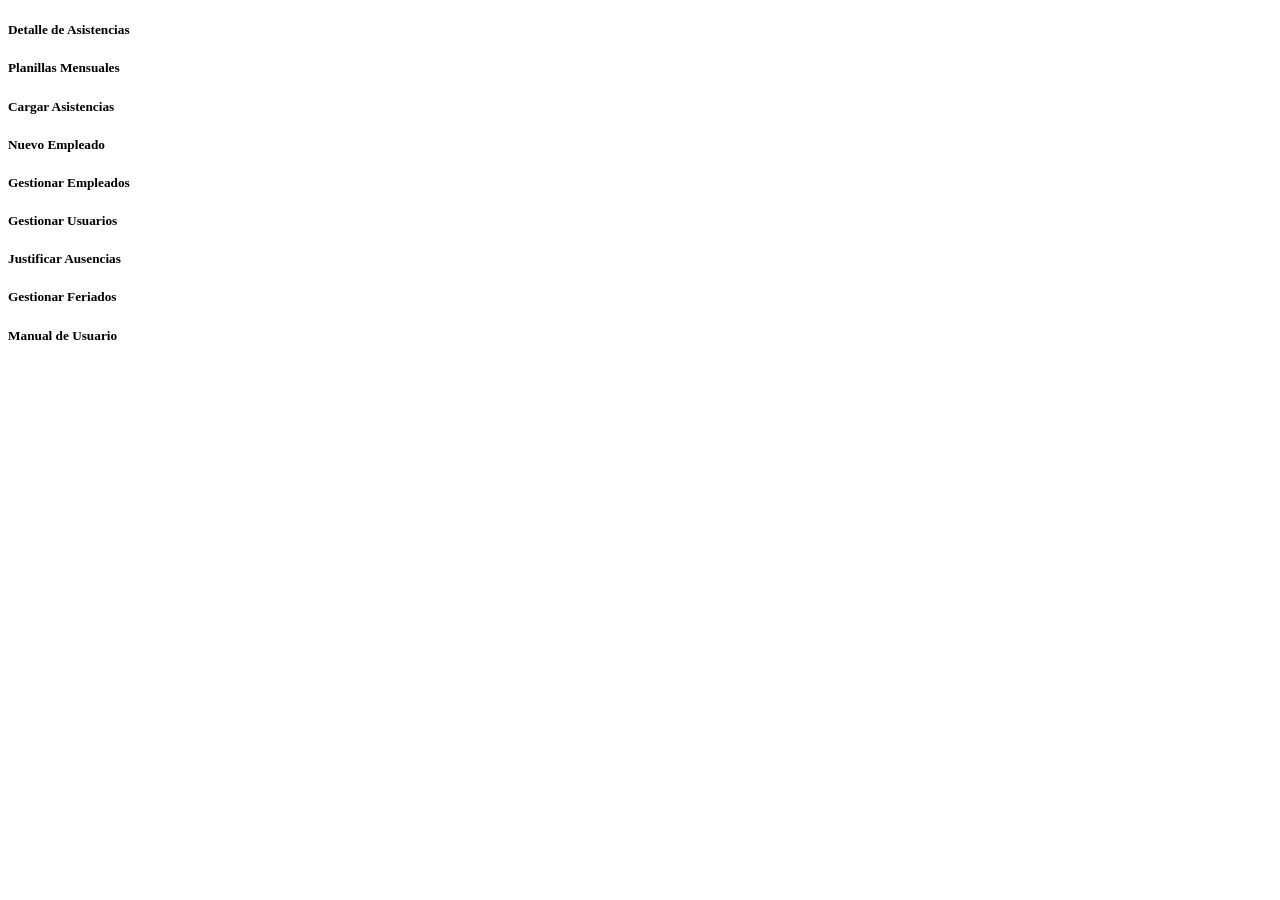
<file: src/main/resources/templates/index.html>
<!DOCTYPE html>
<html lang="es" xmlns:th="http://www.thymeleaf.org">
<head th:replace="fragments/header :: head('Inicio - A-SIS')"><link rel="icon" th:href="@{/favicon.ico}" type="image/x-icon"/></head>
<body>

<div th:replace="fragments/header :: body"></div>
<main class="flex-fill d-flex justify-content-center">
    <div class="container">
        <div class="row g-4 justify-content-center">
            <main class="flex-fill d-flex align-items-center justify-content-center p-0">
                <div class="container">
                    <div class="row g-4 justify-content-center accesos-directos">

                        <!-- SECCIÓN ASISTENCIAS (Azul) -->
                        <div class="col-md-4">
                            <a th:href="@{/asistencias/detalle}" class="text-decoration-none">
                                <div class="shortcut-card acceso">
                                    <i class="bi bi-search icono text-primary"></i>
                                    <h5>Detalle de Asistencias</h5>
                                </div>
                            </a>
                        </div>

                        <div class="col-md-4">
                            <a th:href="@{/asistencias/logs}" class="text-decoration-none">
                                <div class="shortcut-card acceso">
                                    <i class="bi bi-list-check icono text-primary"></i>
                                    <h5>Planillas Mensuales</h5>
                                </div>
                            </a>
                        </div>

                        <div class="col-md-4">
                            <a th:href="@{/asistencias/cargar}" class="text-decoration-none">
                                <div class="shortcut-card acceso">
                                    <i class="bi bi-calendar-plus icono text-primary"></i>
                                    <h5>Cargar Asistencias</h5>
                                </div>
                            </a>
                        </div>

                        <!-- SECCIÓN EMPLEADOS (Verde) -->
                        <div class="col-md-4">
                            <a th:href="@{/empleados/cargar}" class="text-decoration-none">
                                <div class="shortcut-card acceso">
                                    <i class="bi bi-person-plus icono text-success"></i>
                                    <h5>Nuevo Empleado</h5>
                                </div>
                            </a>
                        </div>

                        <div class="col-md-4">
                            <a th:href="@{/empleados/modificar}" class="text-decoration-none">
                                <div class="shortcut-card acceso">
                                    <i class="bi bi-person-lines-fill icono text-success"></i>
                                    <h5>Gestionar Empleados</h5>
                                </div>
                            </a>
                        </div>

                        <!-- SECCIÓN USUARIOS (Morado) -->
                        <div class="col-md-4">
                            <a th:href="@{/usuarios/nuevo}" class="text-decoration-none">
                                <div class="shortcut-card acceso">
                                    <i class="bi bi-person-gear icono text-purple"></i>
                                    <h5>Gestionar Usuarios</h5>
                                </div>
                            </a>
                        </div>

                        <!-- SECCIÓN JUSTIFICACIONES (Naranja) -->
                        <div class="col-md-4">
                            <a th:href="@{/justificaciones/cargar}" class="text-decoration-none">
                                <div class="shortcut-card acceso">
                                    <i class="bi bi-clipboard2-pulse icono text-warning"></i>
                                    <h5>Justificar Ausencias</h5>
                                </div>
                            </a>
                        </div>

                        <!-- SECCIÓN CONFIGURACIÓN (Azul Oscuro) -->
                        <div class="col-md-4">
                            <a th:href="@{/feriados}" class="text-decoration-none">
                                <div class="shortcut-card acceso">
                                    <i class="bi bi-calendar-event icono text-info"></i>
                                    <h5>Gestionar Feriados</h5>
                                </div>
                            </a>
                        </div>

                        <!-- SECCIÓN DOCUMENTACIÓN (Gris) -->
                        <div class="col-md-4">
                            <a th:href="@{/manual}" class="text-decoration-none">
                                <div class="shortcut-card acceso">
                                    <i class="bi bi-book icono text-secondary"></i>
                                    <h5>Manual de Usuario</h5>
                                </div>
                            </a>
                        </div>

                    </div>
                </div>
            </main>
        </div>
    </div>
</main>

<div th:replace="fragments/footer :: footer"></div>

</body>
</html>
</file>
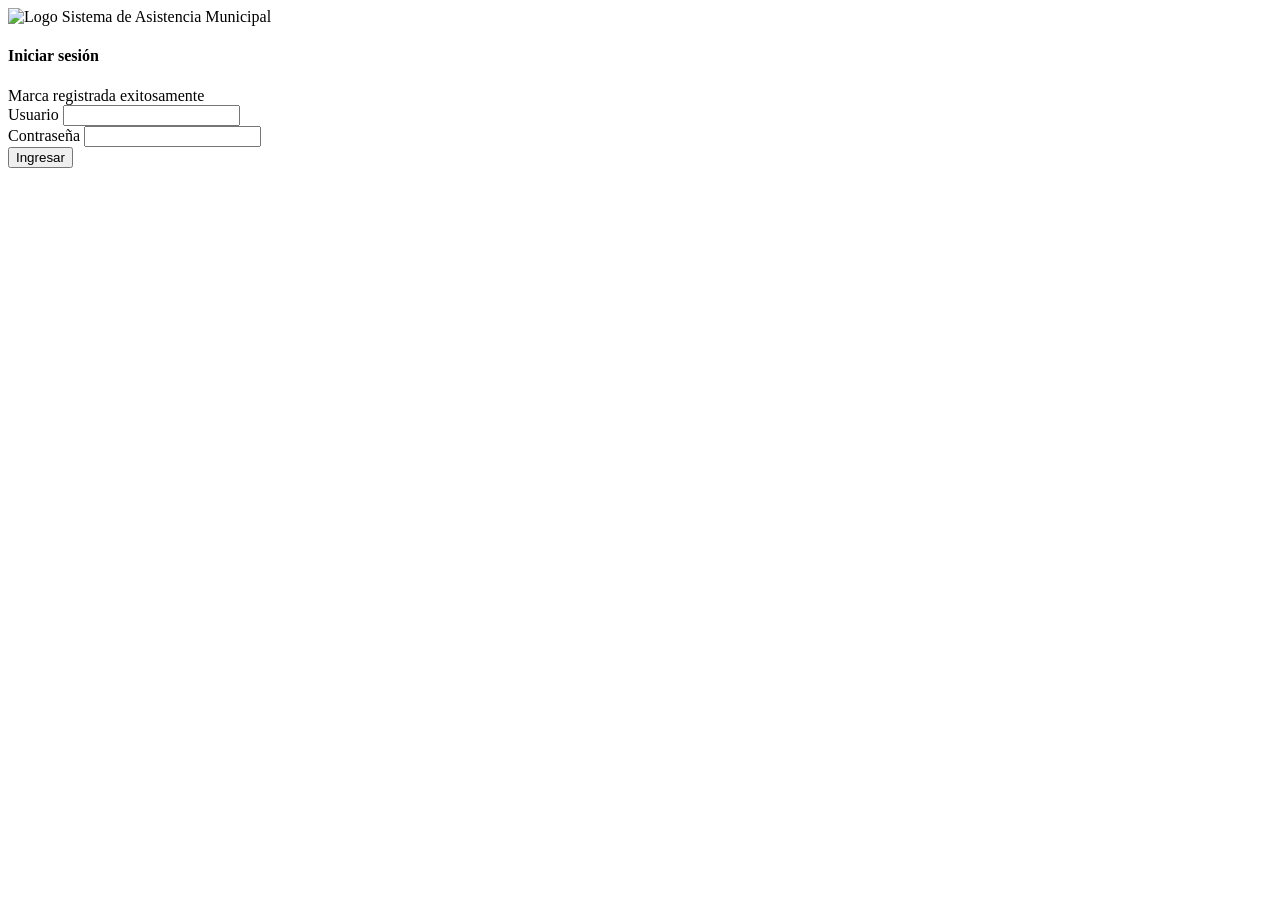
<file: src/main/resources/templates/login.html>
<!DOCTYPE html>
<html lang="es" xmlns:th="http://www.thymeleaf.org">
<head th:replace="fragments/header :: head('Verificación - A-SIS')">
    <link rel="icon" type="image/x-icon" th:href="@{/favicon.ico}">
</head>
<body>

<!-- Navbar -->
<div class="container">
    <nav class="navbar navbar-light bg-white px-5 py-3">
        <div class="d-flex align-items-center">
            <a th:href="@{/}" class="d-flex align-items-center text-decoration-none">
                <img th:src="@{/img/asis-logo.png}" alt="Logo" class="logo me-3">
                <span class="h3 mb-0 text-dark">Sistema de Asistencia Municipal</span>
            </a>
        </div>
    </nav>
</div>
<main class="flex-fill">
    <div class="container">
        <div class="bloque-elevado px-5 py-4 mt-container">

            <!-- Título con íconos -->
            <div class="d-flex align-items-center mb-4">
                <i class="bi bi-person-fill fs-5 me-3 color-iconos"></i>
                <h4 class="mb-0 text-h">Iniciar sesión</h4>
            </div>

            <!-- Mensaje de éxito -->
            <div th:if="${param.marca == 'ok'}" class="alert alert-success mb-4">
                <i class="bi bi-check-circle-fill me-2"></i>
                <span th:text="${mensaje}">Marca registrada exitosamente</span>
            </div>

            <!-- Formulario de login -->
            <form th:action="@{/login}" method="post" class="mt-4">
                <input type="hidden" th:name="${_csrf.parameterName}" th:value="${_csrf.token}">

                <div class="row mb-3">
                    <div class="col-md-6">
                        <label for="username" class="form-label">Usuario</label>
                        <input id="username" name="username" type="text" class="form-control" required>
                    </div>

                    <div class="col-md-6">
                        <label for="password" class="form-label">Contraseña</label>
                        <input id="password" name="password" type="password" class="form-control" required>
                    </div>
                </div>

                <div class="row mb-3">
                    <div class="col-12">
                        <button type="submit" class="btn-action btn-nowrap">
                            <i class="bi bi-box-arrow-in-right me-1"></i> Ingresar
                        </button>
                    </div>
                </div>
            </form>
        </div>
    </div>
</main>

<div th:replace="fragments/footer :: footer"></div>

</body>
</html>
</file>
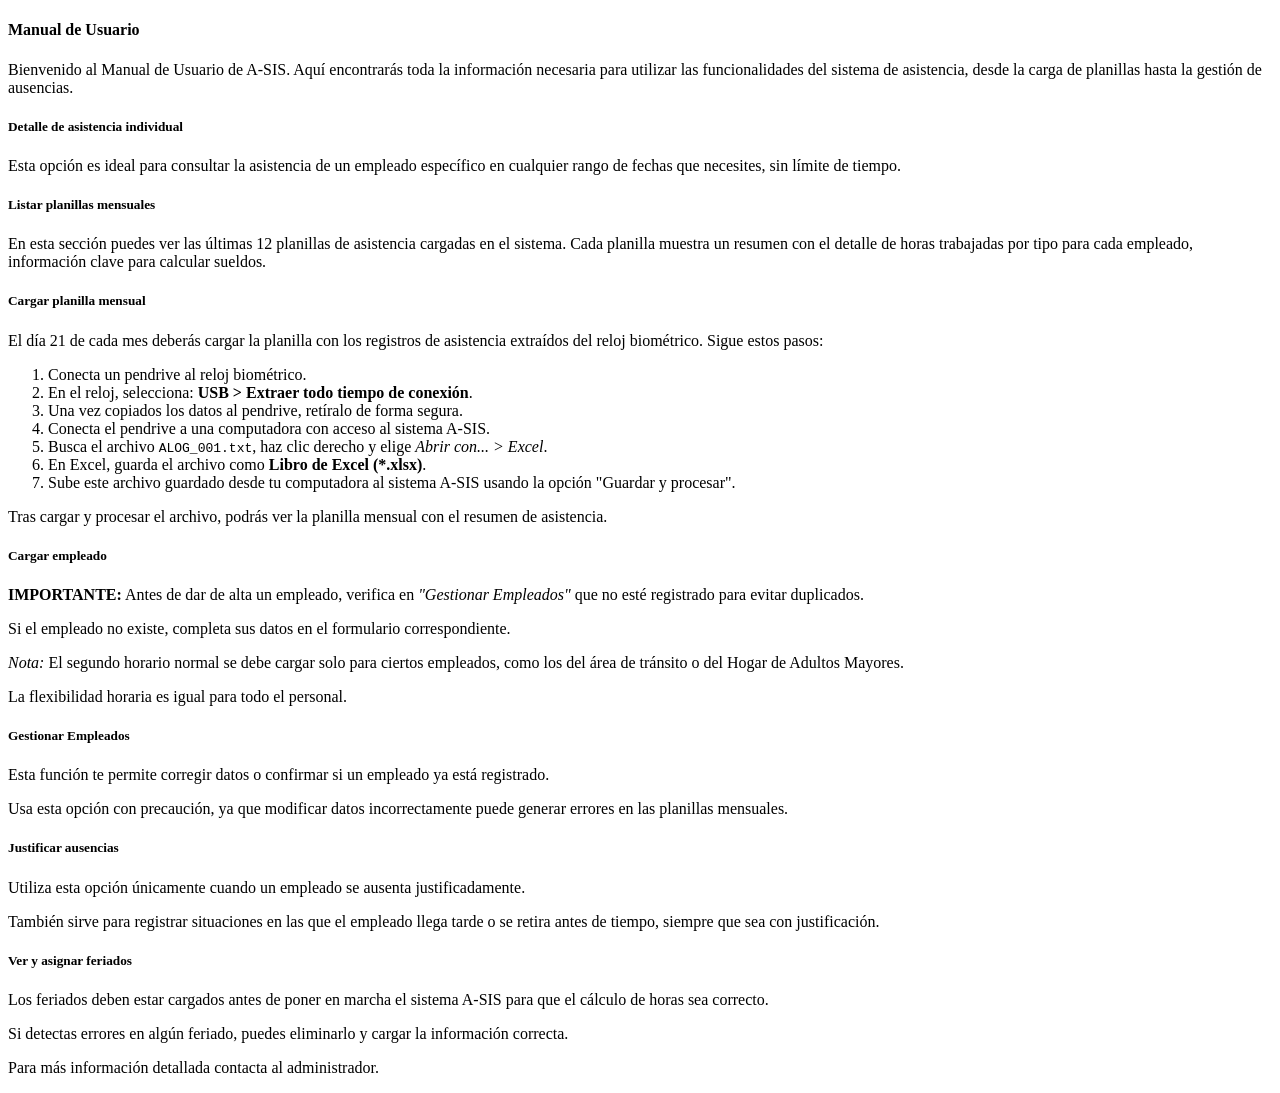
<file: src/main/resources/templates/manual-usuario.html>
<!DOCTYPE html>
<html lang="es" xmlns:th="http://www.thymeleaf.org">
<head th:replace="fragments/header :: head('Manual de Usuario - A-SIS')">
    <link rel="icon" th:href="@{/favicon.ico}" type="image/x-icon"/>
</head>
<body>

<div th:replace="fragments/header :: body"></div>

<main class="flex-fill">
    <div class="container">
        <div class="bloque-elevado px-5 py-4 mt-container">

            <div class="d-flex align-items-center mb-4">
                <a href="javascript:history.back()"
                   class="me-3 color-iconos d-flex align-items-center"
                   title="Volver atrás">
                    <i class="bi bi-arrow-left-circle me-1 fs-5"></i>
                </a>
                <i class="bi bi-book fs-5 color-iconos me-2"></i>
                <h4 class="mb-0 text-h">Manual de Usuario</h4>
            </div>

            <p class="mb-4">
                Bienvenido al Manual de Usuario de A-SIS. Aquí encontrarás toda la información necesaria para utilizar
                las funcionalidades del sistema de asistencia, desde la carga de planillas hasta la gestión de
                ausencias.
            </p>

            <!-- Contenido del manual -->
            <section>
                <div class="mb-4 p-4 border rounded shadow-sm bg-white">
                    <h5 class="mb-3"><i class="bi bi-person-check-fill me-2 text-primary"></i>Detalle de asistencia individual</h5>
                    <p>Esta opción es ideal para consultar la asistencia de un empleado específico en cualquier rango de fechas que necesites, sin límite de tiempo.</p>
                </div>

                <div class="mb-4 p-4 border rounded shadow-sm bg-white">
                    <h5 class="mb-3"><i class="bi bi-files-alt me-2 text-success"></i>Listar planillas mensuales</h5>
                    <p>En esta sección puedes ver las últimas 12 planillas de asistencia cargadas en el sistema. Cada planilla muestra un resumen con el detalle de horas trabajadas por tipo para cada empleado, información clave para calcular sueldos.</p>
                </div>

                <div class="mb-4 p-4 border rounded shadow-sm bg-white">
                    <h5 class="mb-3"><i class="bi bi-upload me-2 text-info"></i>Cargar planilla mensual</h5>
                    <p>El día 21 de cada mes deberás cargar la planilla con los registros de asistencia extraídos del reloj biométrico. Sigue estos pasos:</p>
                    <ol>
                        <li>Conecta un pendrive al reloj biométrico.</li>
                        <li>En el reloj, selecciona: <strong>USB &gt; Extraer todo tiempo de conexión</strong>.</li>
                        <li>Una vez copiados los datos al pendrive, retíralo de forma segura.</li>
                        <li>Conecta el pendrive a una computadora con acceso al sistema A-SIS.</li>
                        <li>Busca el archivo <code>ALOG_001.txt</code>, haz clic derecho y elige <em>Abrir con... &gt; Excel</em>.</li>
                        <li>En Excel, guarda el archivo como <strong>Libro de Excel (*.xlsx)</strong>.</li>
                        <li>Sube este archivo guardado desde tu computadora al sistema A-SIS usando la opción "Guardar y procesar".</li>
                    </ol>
                    <div class="alert alert-info mt-3" role="alert">
                        Tras cargar y procesar el archivo, podrás ver la planilla mensual con el resumen de asistencia.
                    </div>
                </div>

                <div class="mb-4 p-4 border rounded shadow-sm bg-white">
                    <h5 class="mb-3"><i class="bi bi-person-plus-fill me-2 text-warning"></i>Cargar empleado</h5>
                    <p><strong>IMPORTANTE:</strong> Antes de dar de alta un empleado, verifica en <em>"Gestionar Empleados"</em> que no esté registrado para evitar duplicados.</p>
                    <p>Si el empleado no existe, completa sus datos en el formulario correspondiente.</p>
                    <p><em>Nota:</em> El segundo horario normal se debe cargar solo para ciertos empleados, como los del área de tránsito o del Hogar de Adultos Mayores.</p>
                    <p>La flexibilidad horaria es igual para todo el personal.</p>
                </div>

                <div class="mb-4 p-4 border rounded shadow-sm bg-white">
                    <h5 class="mb-3"><i class="bi bi-pencil-square me-2 text-secondary"></i>Gestionar Empleados</h5>
                    <p>Esta función te permite corregir datos o confirmar si un empleado ya está registrado.</p>
                    <div class="alert alert-warning" role="alert">
                        Usa esta opción con precaución, ya que modificar datos incorrectamente puede generar errores en las planillas mensuales.
                    </div>
                </div>

                <div class="mb-4 p-4 border rounded shadow-sm bg-white">
                    <h5 class="mb-3"><i class="bi bi-exclamation-triangle-fill me-2 text-danger"></i>Justificar ausencias</h5>
                    <p>Utiliza esta opción únicamente cuando un empleado se ausenta justificadamente.</p>
                    <p>También sirve para registrar situaciones en las que el empleado llega tarde o se retira antes de tiempo, siempre que sea con justificación.</p>
                </div>

                <div class="mb-4 p-4 border rounded shadow-sm bg-white">
                    <h5 class="mb-3"><i class="bi bi-calendar-event-fill me-2 text-info"></i>Ver y asignar feriados</h5>
                    <p>Los feriados deben estar cargados antes de poner en marcha el sistema A-SIS para que el cálculo de horas sea correcto.</p>
                    <p>Si detectas errores en algún feriado, puedes eliminarlo y cargar la información correcta.</p>
                </div>
            </section>

            <p class="mt-4 text-muted fst-italic small">
                Para más información detallada contacta al administrador. 
            </p>


        </div>
    </div>
</main>

<div th:replace="fragments/footer :: footer"></div>

</body>
</html>
</file>
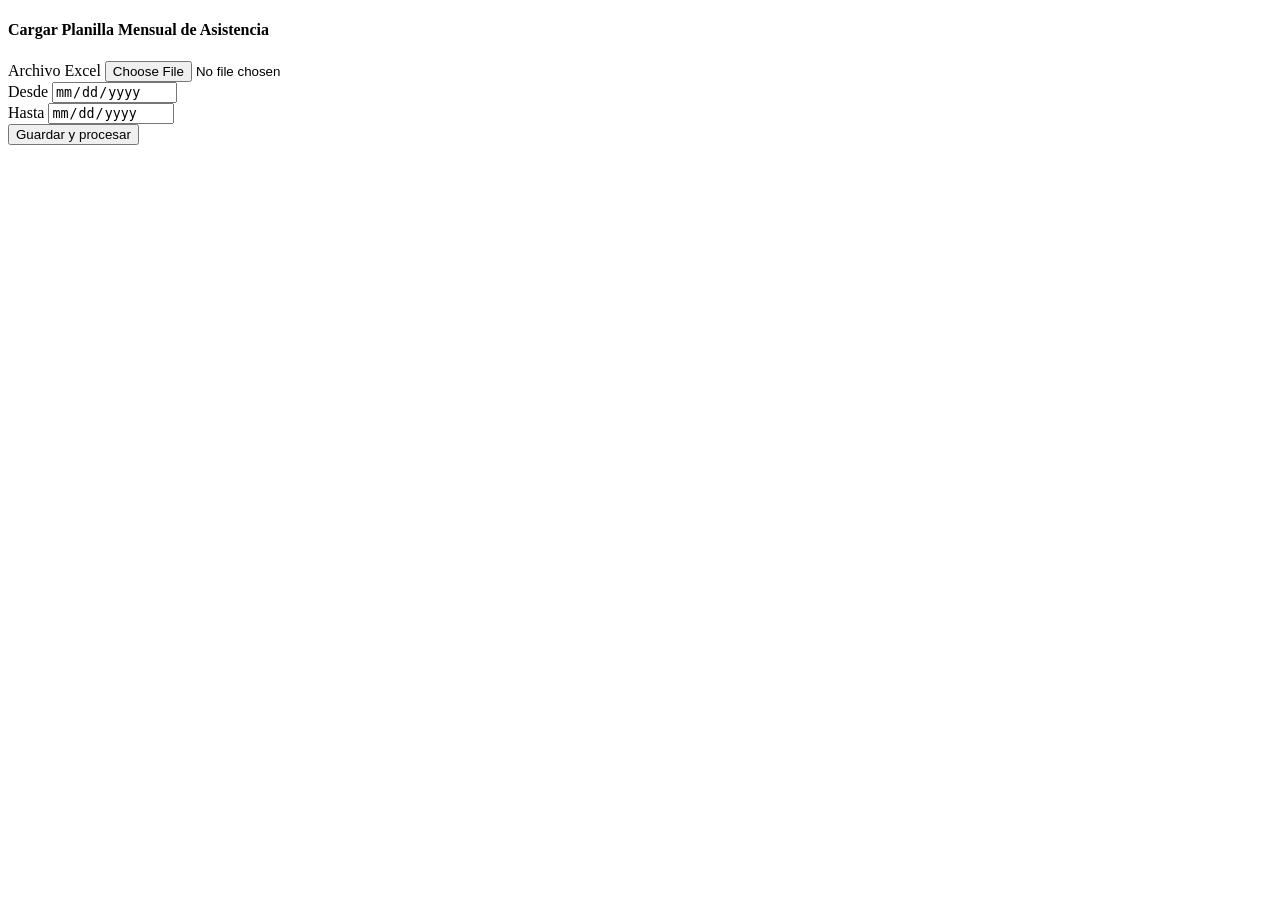
<file: src/main/resources/templates/asistencias/carga.html>
<!DOCTYPE html>
<html lang="es" xmlns:th="http://www.thymeleaf.org">
<head th:replace="fragments/header :: head('Carga Asistencias - A-SIS')"><link rel="icon" th:href="@{/favicon.ico}" type="image/x-icon"/></head>
<body>

<div th:replace="fragments/header :: body"></div>
<main class="flex-fill">
    <div class="container">
        <div class="bloque-elevado px-5 py-4 mt-container">

            <div class="d-flex align-items-center mb-4">
                <a href="javascript:history.back()"
                   class="me-3 color-iconos d-flex align-items-center"
                   title="Volver atrás">
                    <i class="bi bi-arrow-left-circle me-1 fs-5"></i>
                </a>
                <i class="bi bi-upload fs-5 me-2 color-iconos"></i>
                <h4 class="mb-0 text-h">Cargar Planilla Mensual de Asistencia</h4>
            </div>


            <!-- Formulario -->
            <form th:action="@{/asistencias/procesar}"
                  method="post"
                  enctype="multipart/form-data"
                  class="form-inline-strict d-flex flex-wrap gap-3 align-items-end justify-content-between">

                <div class="form-group d-flex flex-column">
                    <label for="archivo" class="form-label">Archivo Excel</label>
                    <input id="archivo" type="file" name="archivo" class="form-control" required>
                </div>

                <div class="form-group d-flex flex-column">
                    <label for="desde" class="form-label">Desde</label>
                    <input id="desde" type="date" name="desde" class="form-control" th:value="${desde}" readonly>
                </div>

                <div class="form-group d-flex flex-column">
                    <label for="hasta" class="form-label">Hasta</label>
                    <input id="hasta" type="date" name="hasta" class="form-control" th:value="${hasta}" readonly>
                </div>

                <button type="submit" class="btn-action mt-sm-3">
                    <i class="bi bi-save me-1"></i> Guardar y procesar
                </button>
            </form>

            <p th:if="${mensaje}" th:text="${mensaje}" class="mt-3 text-success"></p>
        </div>
    </div>
</main>
<div th:replace="fragments/footer :: footer"></div>

</body>
</html>
</file>
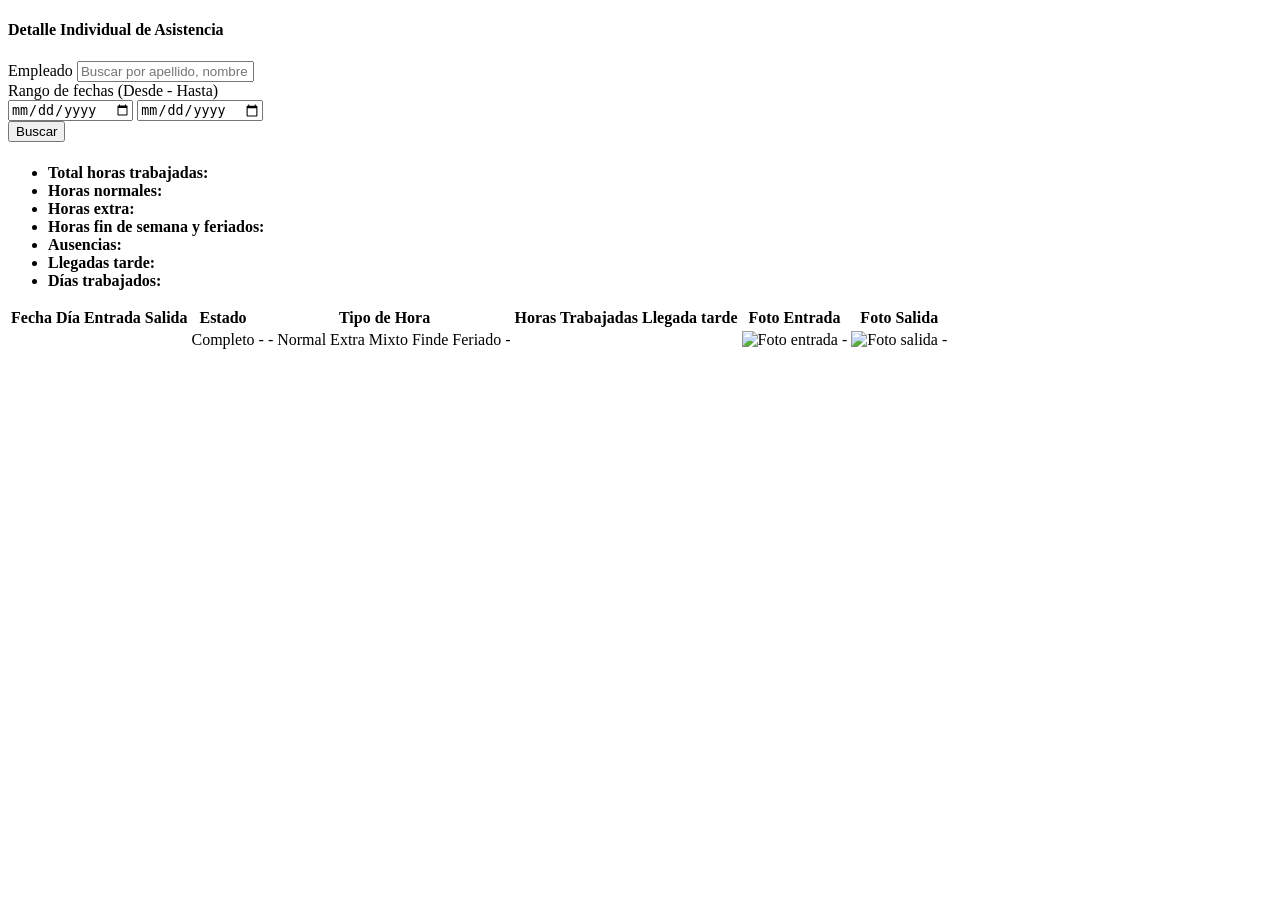
<file: src/main/resources/templates/asistencias/detalle-asistencias.html>
<!DOCTYPE html>
<html lang="es" xmlns:th="http://www.thymeleaf.org">
<head th:replace="fragments/header :: head('Detalle Individual - A-SIS')">
    <link rel="icon" th:href="@{/favicon.ico}" type="image/x-icon"/>

</head>
<script th:src="@{/js/busqueda-dinamica.js}"></script>

<body>


<div th:replace="fragments/header :: body"></div>
<main class="flex-fill">
    <div class="container">
        <div class="bloque-elevado px-5 py-4 mt-container">

            <div class="d-flex align-items-center mb-4">
                <a href="javascript:history.back()"
                   class="me-3 color-iconos d-flex align-items-center"
                   title="Volver atrás">
                    <i class="bi bi-arrow-left-circle me-1 fs-5"></i>
                </a>
                <i class="bi bi-person-check-fill fs-5 me-2 color-iconos"></i>
                <h4 class="mb-0 text-h">Detalle Individual de Asistencia</h4>
            </div>


            <!-- Formulario -->
            <form method="get" th:action="@{/asistencias/detalle}"
                  class="form-inline-strict d-flex flex-wrap gap-3 align-items-end justify-content-between mb-4">

                <!-- BLOQUE 1: Autocompletado -->
                <div class="form-group d-flex flex-column position-relative flex-grow-1" style="min-width: 250px;">
                    <label for="empleado" class="form-label">Empleado</label>
                    <input type="text" id="empleado" name="empleado" class="form-control"
                           placeholder="Buscar por apellido, nombre o DNI" autocomplete="off">
                    <input type="hidden" id="dni" name="dni">
                    <div id="sugerencias" class="list-group position-absolute w-100 z-3"
                         style="top: 100%; max-height: 200px; overflow-y: auto;"></div>
                </div>

                <!-- BLOQUE 2: Desde y Hasta -->
                <div class="form-group d-flex flex-column flex-grow-1" style="min-width: 250px;">
                    <label class="form-label">Rango de fechas (Desde - Hasta)</label>
                    <div class="d-flex gap-2">
                        <input type="date" name="desde" id="desde" th:value="${desde}" class="form-control"/>
                        <input type="date" name="hasta" id="hasta" th:value="${hasta}" class="form-control"/>
                    </div>
                </div>

                <!-- BLOQUE 3: Botón -->
                <div class="form-group flex-grow-0">
                    <button type="submit" class="btn-action mt-sm-3">
                        <i class="bi bi-search me-1"></i> Buscar
                    </button>
                </div>
            </form>

            <!-- Contenido si hay datos -->
            <div th:if="${detalle != null}">
                <h5 class="mb-3 text-h"
                    th:text="'Detalle de: ' + ${empleado.nombre} + ' ' + ${empleado.apellido} + ' (DNI: ' + ${empleado.dni} + ')'">
                </h5>


                <!-- Resumen -->
                <div class="info-box mb-4">
                    <ul class="mb-0">
                        <li><strong>Total horas trabajadas:</strong>
                            <span th:text="${#numbers.formatDecimal(totalHoras ?: 0.0, 1, 1) + ' h'}"></span></li>
                        <li><strong>Horas normales:</strong>
                            <span th:text="${#numbers.formatDecimal(totalNormales ?: 0.0, 1, 1) + ' h'}"></span></li>
                        <li><strong>Horas extra:</strong>
                            <span th:text="${#numbers.formatDecimal(totalExtras ?: 0.0, 1, 1) + ' h'}"></span></li>
                        <!-- Cambia totalFinde por totalFindeFeriado para que coincida -->
                        <li><strong>Horas fin de semana y feriados:</strong>
                            <span th:text="${#numbers.formatDecimal(totalFindeFeriado ?: 0.0, 1, 1) + ' h'}"></span>
                        </li>
                        <li><strong>Ausencias:</strong>
                            <span th:text="${totalAusencias ?: 0}"></span></li>
                        <li><strong>Llegadas tarde:</strong>
                            <span th:text="${totalLlegadasTarde ?: 0}"></span></li>
                        <li><strong>Días trabajados:</strong>
                            <span th:text="${diasTrabajados ?: 0}"></span></li>
                    </ul>
                </div>

                <!-- Tabla -->
                <table class="table table-bordered table-hover table-excel">
                    <thead class="table-dark">
                    <tr>
                        <th>Fecha</th>
                        <th>Día</th>
                        <th>Entrada</th>
                        <th>Salida</th>
                        <th>Estado</th>
                        <th>Tipo de Hora</th>
                        <th>Horas Trabajadas</th>
                        <th>Llegada tarde</th>
                        <!-- Nuevas columnas para imágenes -->
                        <th th:if="${detalle.?[fotoEntradaBase64 != null].size() > 0}">Foto Entrada</th>
                        <th th:if="${detalle.?[fotoSalidaBase64 != null].size() > 0}">Foto Salida</th>
                    </tr>
                    </thead>
                    <tbody>
                    <tr th:each="d, iterStat : ${detalle}"
                        th:with="esPrimeraFilaDelDia=${iterStat.index == 0 or d.fechaFormateada != detalle[iterStat.index - 1].fechaFormateada},
         rowClass=${(d != null) ?
            (d.ausente ? 'ausente' :
            (d.marcaIncompleta ? 'incompleto' :
            (d.horasJustificadasDia > 0 and d.horasRealesDia == 0 ? 'justificada' :
            (d.horasJustificadasDia > 0 and d.horasRealesDia > 0 ? 'extra' :
            (d.esFeriado ? 'feriado' :
            (d.esFinDeSemana ? 'finde' : 'normal')))))) : 'normal'}"
                        th:class="${rowClass} + ' clickable-row'"
                        th:data-dni="${d.dni}"
                        th:data-fecha="${d.fechaFormateada != null ? #strings.substring(d.fechaFormateada, 6, 10) + '-' + #strings.substring(d.fechaFormateada, 3, 5) + '-' + #strings.substring(d.fechaFormateada, 0, 2) : ''}"
                        onclick="handleRowClick(this)"
                        style="cursor: pointer;"
                        role="button">

                        <!-- Fecha (solo en la primera fila del día) -->
                        <td th:text="${esPrimeraFilaDelDia} ? ${d.fechaFormateada} : ''"></td>

                        <!-- Día (solo en la primera fila del día) -->
                        <td th:text="${esPrimeraFilaDelDia} ? ${d.nombreDia} : ''"></td>

                        <!-- Entrada -->
                        <td th:text="${d.horaEntrada != null ? #temporals.format(d.horaEntrada, 'HH:mm') : '-'}"></td>

                        <!-- Salida -->
                        <td th:text="${d.horaSalida != null ? #temporals.format(d.horaSalida, 'HH:mm') : '-'}"></td>

                        <!-- Estado -->
                        <td>
            <span th:if="${d.marcaIncompleta}" class="badge bg-danger">
                <span th:text="${d.tipoIncompleto == 'FALTA_ENTRADA' ? 'Incompleto' :
                              (d.tipoIncompleto == 'FALTA_SALIDA' ? 'Incompleto' : 'Registro inválido')}"></span>
            </span>
                            <span th:unless="${d.marcaIncompleta}" class="badge bg-success">Completo</span>
                        </td>

                        <!-- Tipo de hora -->
                        <td>
                            <span th:if="${d.ausente}">-</span>
                            <span th:if="${d.marcaIncompleta}">-</span>
                            <span th:if="${!d.ausente and !d.marcaIncompleta}">
                <span th:switch="${d.tipoHora}">
                    <span th:case="'NORMAL'" class="badge bg-primary">Normal</span>
                    <span th:case="'EXTRA'" class="badge bg-danger">Extra</span>
                    <span th:case="'MIXTO'" class="badge bg-warning text-dark">Mixto</span>
                    <span th:case="'FIN_SEMANA'" class="badge bg-secondary">Finde</span>
                    <span th:case="'FERIADO'" class="badge bg-dark">Feriado</span>
                    <span th:case="*" class="badge bg-light text-dark">-</span>
                </span>
            </span>
                        </td>

                        <!-- Horas trabajadas -->
                        <td th:text="${d.horasTrabajadas > 0 ? #numbers.formatDecimal(d.horasTrabajadas, 1, 'COMMA', 2, 'POINT') + ' h' : '-'}"></td>

                        <td th:text="${d.llegoTarde} ? ${d.minutosTarde + ' min'} : ''"></td>
                        <!-- Foto Entrada -->
                        <td th:if="${detalle.?[fotoEntradaBase64 != null].size() > 0}">
                            <img th:if="${d.fotoEntradaBase64 != null}"
                                 th:src="'data:image/jpeg;base64,' + ${d.fotoEntradaBase64}"
                                 alt="Foto entrada"
                                 style="width: 40px; height: 40px; object-fit: cover; cursor: pointer; border: none;"
                                 class="img-thumbnail"
                                 onclick="expandImage(this)"
                                 data-bs-toggle="tooltip"
                                 title="Click para ampliar">
                            <span th:unless="${d.fotoEntradaBase64 != null}" class="text-muted">-</span>
                        </td>

                        <!-- Foto Salida -->
                        <td th:if="${detalle.?[fotoSalidaBase64 != null].size() > 0}">
                            <img th:if="${d.fotoSalidaBase64 != null}"
                                 th:src="'data:image/jpeg;base64,' + ${d.fotoSalidaBase64}"
                                 alt="Foto salida"
                                 style="width: 40px; height: 40px; object-fit: cover; cursor: pointer; border: none;"
                                 class="img-thumbnail"
                                 onclick="expandImage(this)"
                                 data-bs-toggle="tooltip"
                                 title="Click para ampliar">
                            <span th:unless="${d.fotoSalidaBase64 != null}" class="text-muted">-</span>
                        </td>
                    </tr>
                    </tbody>
                </table>
            </div>

        </div>
    </div>
</main>
<script>
    function handleRowClick(row) {
        const dni = row.getAttribute('data-dni');
        const fecha = row.getAttribute('data-fecha');

        if (dni && fecha) {
            window.location.href = `/asistencias/editar-horario?dni=${dni}&fecha=${fecha}`;
        }
    }

    // Función para expandir imágenes al hacer click
function expandImage(imgElement) {
    event.stopPropagation(); // Evita que se propague el click de la fila

    // Crear modal para mostrar imagen ampliada
    const modalHtml = `
        <div class="modal fade" id="imageModal" tabindex="-1">
            <div class="modal-dialog modal-dialog-centered">
                <div class="modal-content">
                    <div class="modal-header">
                        <h5 class="modal-title">Foto</h5>
                        <button type="button" class="btn-close" data-bs-dismiss="modal"></button>
                    </div>
                    <div class="modal-body text-center">
                        <img src="${imgElement.src}"
                             style="max-width: 100%; max-height: 80vh;"
                             class="img-fluid">
                    </div>
                </div>
            </div>
        </div>
    `;

    // Agregar modal al DOM y mostrarlo
    document.body.insertAdjacentHTML('beforeend', modalHtml);
    const modal = new bootstrap.Modal(document.getElementById('imageModal'));
    modal.show();

    // Limpiar modal cuando se cierre
    document.getElementById('imageModal').addEventListener('hidden.bs.modal', function () {
        this.remove();
    });
}

// Inicializar tooltips
document.addEventListener('DOMContentLoaded', function() {
    const tooltipTriggerList = [].slice.call(document.querySelectorAll('[data-bs-toggle="tooltip"]'));
    tooltipTriggerList.map(function (tooltipTriggerEl) {
        return new bootstrap.Tooltip(tooltipTriggerEl);
    });
});
</script>

<div th:replace="fragments/footer :: footer"></div>

</body>
</html>
</file>
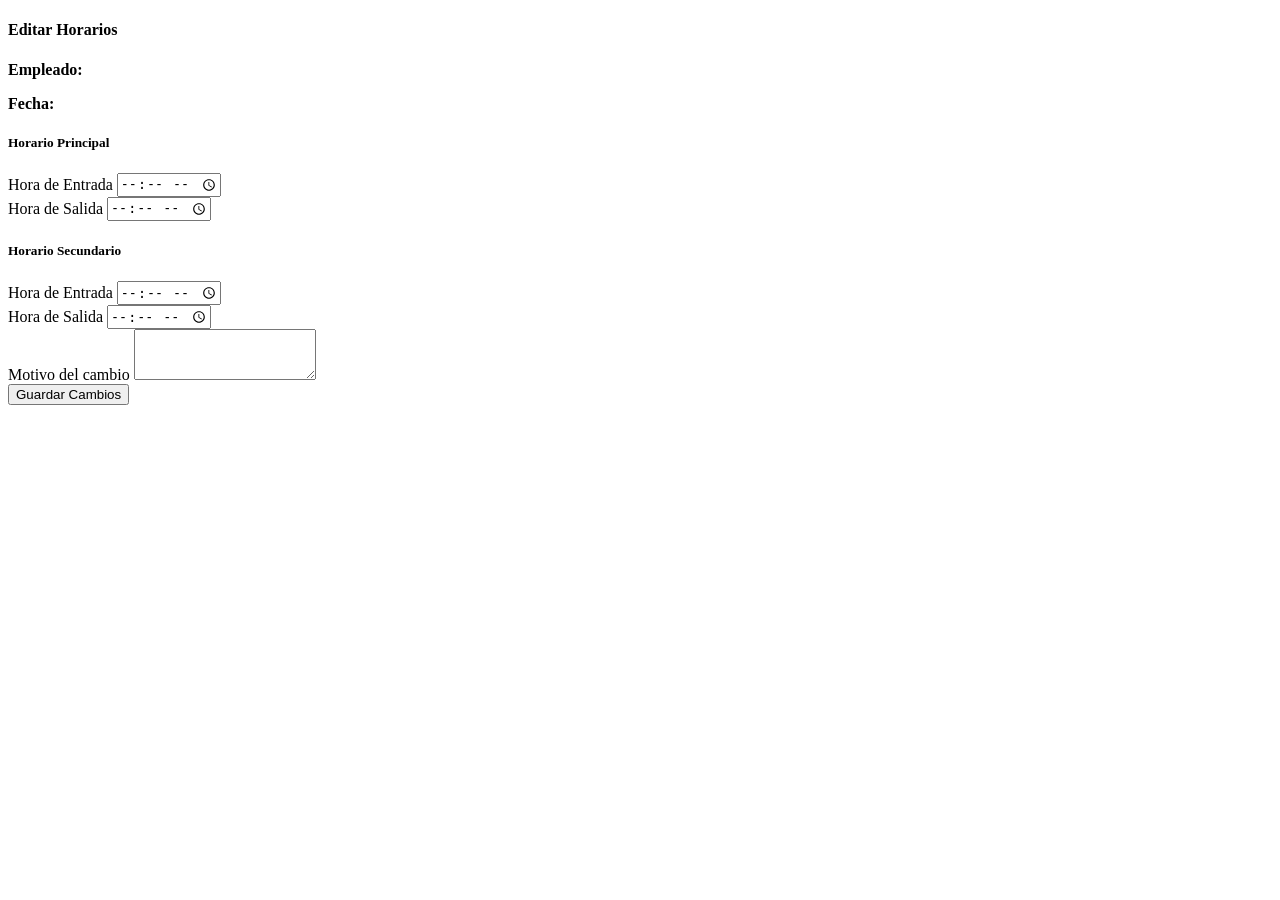
<file: src/main/resources/templates/asistencias/editar-horario.html>
<!DOCTYPE html>
<html lang="es" xmlns:th="http://www.thymeleaf.org">
<head th:replace="fragments/header :: head('Editar Horario - A-SIS')"><link rel="icon" th:href="@{/favicon.ico}" type="image/x-icon"/></head>

<body data-template="editar-horario">

<div th:replace="fragments/header :: body"></div>
<main class="flex-fill">
    <div class="container">
        <div class="bloque-elevado px-5 py-4 mt-container">

            <div class="d-flex align-items-center mb-4">
                <a href="javascript:history.back()"
                   class="me-3 color-iconos d-flex align-items-center"
                   title="Volver atrás">
                    <i class="bi bi-arrow-left-circle me-1 fs-5"></i>
                </a>
                <i class="bi bi-clock fs-5 me-2 color-iconos"></i>
                <h4 class="mb-0 text-h">Editar Horarios</h4>
            </div>


            <!-- Información del empleado y fecha -->
            <div class="mb-4">
                <p class="mb-1"><strong>Empleado:</strong> <span th:text="${edicionDTO.dni}"></span></p>
                <p class="mb-1"><strong>Fecha:</strong> <span th:text="${#temporals.format(edicionDTO.fecha, 'dd/MM/yyyy')}"></span></p>
            </div>

            <!-- Formulario de edición -->
            <form th:action="@{/asistencias/guardar-horario}" th:object="${edicionDTO}" method="post" class="mt-3">
                <input type="hidden" th:field="*{dni}" />
                <input type="hidden" th:field="*{fecha}" />

                <!-- Primer Horario -->
                <div class="card mb-4">
                    <div class="card-header bg-light">
                        <h5 class="mb-0">Horario Principal</h5>
                    </div>
                    <div class="card-body">
                        <div class="row mb-3">
                            <div class="col-md-6">
                                <label for="horaEntrada1" class="form-label">Hora de Entrada</label>
                                <input type="time" class="form-control" id="horaEntrada1"
                                       th:field="*{horaEntrada1}" required />
                            </div>

                            <div class="col-md-6">
                                <label for="horaSalida1" class="form-label">Hora de Salida</label>
                                <input type="time" class="form-control" id="horaSalida1"
                                       th:field="*{horaSalida1}" required />
                            </div>
                        </div>
                    </div>
                </div>

                <!-- Segundo Horario -->
                <div class="card mb-4">
                    <div class="card-header bg-light">
                        <h5 class="mb-0">Horario Secundario</h5>
                    </div>
                    <div class="card-body">
                        <div class="row mb-3">
                            <div class="col-md-6">
                                <label for="horaEntrada2" class="form-label">Hora de Entrada</label>
                                <input type="time" class="form-control" id="horaEntrada2"
                                       th:field="*{horaEntrada2}" />
                            </div>

                            <div class="col-md-6">
                                <label for="horaSalida2" class="form-label">Hora de Salida</label>
                                <input type="time" class="form-control" id="horaSalida2"
                                       th:field="*{horaSalida2}" />
                            </div>
                        </div>
                    </div>
                </div>

                <div class="mb-4">
                    <label for="motivoCambio" class="form-label">Motivo del cambio</label>
                    <textarea class="form-control" id="motivoCambio" th:field="*{motivoCambio}"
                              rows="3" required></textarea>
                </div>

                <div class="d-flex justify-content-between">
                    <button type="submit" class="btn-action">
                        <i class="bi bi-save me-1"></i> Guardar Cambios
                    </button>
                </div>
            </form>

            <!-- Mensajes de éxito/error -->
            <div th:if="${success}" class="alert alert-success mt-3" th:text="${success}"></div>
            <div th:if="${error}" class="alert alert-danger mt-3" th:text="${error}"></div>
        </div>
    </div>
</main>

<div th:replace="fragments/footer :: footer"></div>

<!-- Bootstrap JS -->
<script src="https://cdn.jsdelivr.net/npm/bootstrap@5.3.0/dist/js/bootstrap.bundle.min.js"></script>
</body>
</html>
</file>
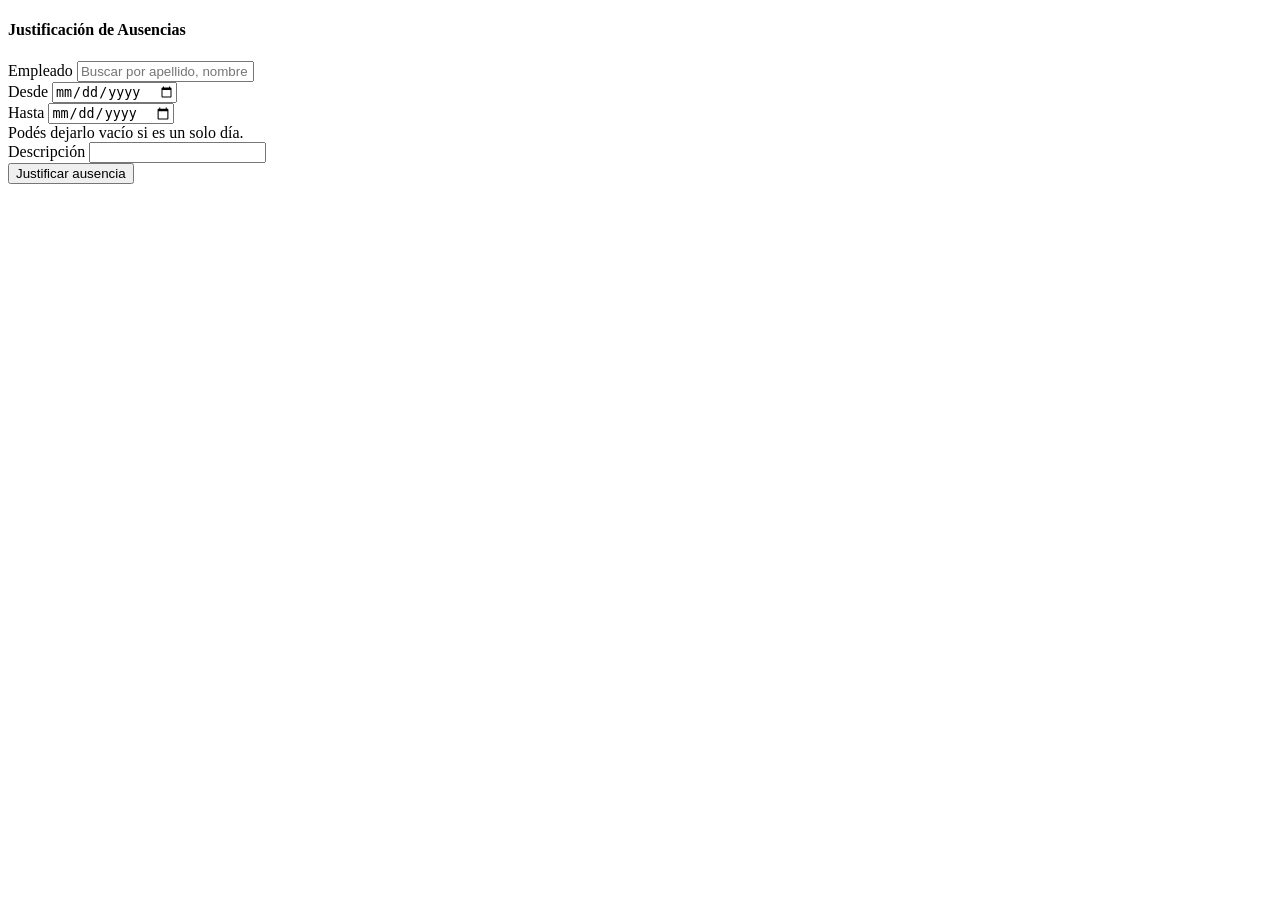
<file: src/main/resources/templates/asistencias/justificaciones.html>
<!DOCTYPE html>
<html lang="es" xmlns:th="http://www.thymeleaf.org">
<head th:replace="fragments/header :: head('Justificar Ausencias - A-SIS')"><link rel="icon" th:href="@{/favicon.ico}" type="image/x-icon"/></head>
<script th:src="@{/js/busqueda-dinamica.js}"></script>

<body>
<div th:replace="fragments/header :: body"></div>
<main class="flex-fill">
    <div class="container">
        <div class="bloque-elevado px-5 py-4 mt-container">

            <div class="d-flex align-items-center mb-4">
                <a href="javascript:history.back()"
                   class="me-3 color-iconos d-flex align-items-center"
                   title="Volver atrás">
                    <i class="bi bi-arrow-left-circle me-1 fs-5"></i>
                </a>
                <i class="bi bi-file-earmark-check fs-5 me-2 color-iconos"></i>
                <h4 class="mb-0 text-h">Justificación de Ausencias</h4>
            </div>



            <!-- Formulario para justificar ausencia -->
            <form th:action="@{/justificaciones/guardar}" method="post" class="row g-3 mb-4">
                <div class="col-md-4">
                    <!-- BLOQUE 1: Autocompletado -->
                    <div class="form-group d-flex flex-column position-relative flex-grow-1" style="min-width: 250px;">
                        <label for="empleado" class="form-label">Empleado</label>
                        <input type="text" id="empleado" name="empleado" class="form-control"
                               placeholder="Buscar por apellido, nombre o DNI" autocomplete="off">
                        <input type="hidden" id="dni" name="dni">
                        <div id="sugerencias" class="list-group position-absolute w-100 z-3"
                             style="top: 100%; max-height: 200px; overflow-y: auto;"></div>
                    </div>
                </div>

                <div class="col-md-4">
                    <label for="desde" class="form-label">Desde</label>
                    <input type="date" class="form-control" id="desde" name="desde" required>
                </div>

                <div class="col-md-4">
                    <label for="hasta" class="form-label">Hasta</label>
                    <input type="date" class="form-control" id="hasta" name="hasta">
                    <div class="form-text">Podés dejarlo vacío si es un solo día.</div>
                </div>

                <div class="col-md-12">
                    <label for="descripcion" class="form-label">Descripción</label>
                    <input type="text" class="form-control" id="descripcion" name="descripcion" required>
                </div>

                <div class="col-12 d-flex justify-content-end">
                    <button type="submit" class="btn-action">
                        <i class="bi bi-check-circle me-1"></i> Justificar ausencia
                    </button>
                </div>
            </form>

            <!-- Aquí podríamos poner la lista de justificaciones más adelante -->
            <!-- Por ejemplo: empleado, fechas justificadas, descripción, acciones -->

        </div>
    </div>
</main>

<div th:replace="fragments/footer :: footer"></div>
</body>
</html>
</file>
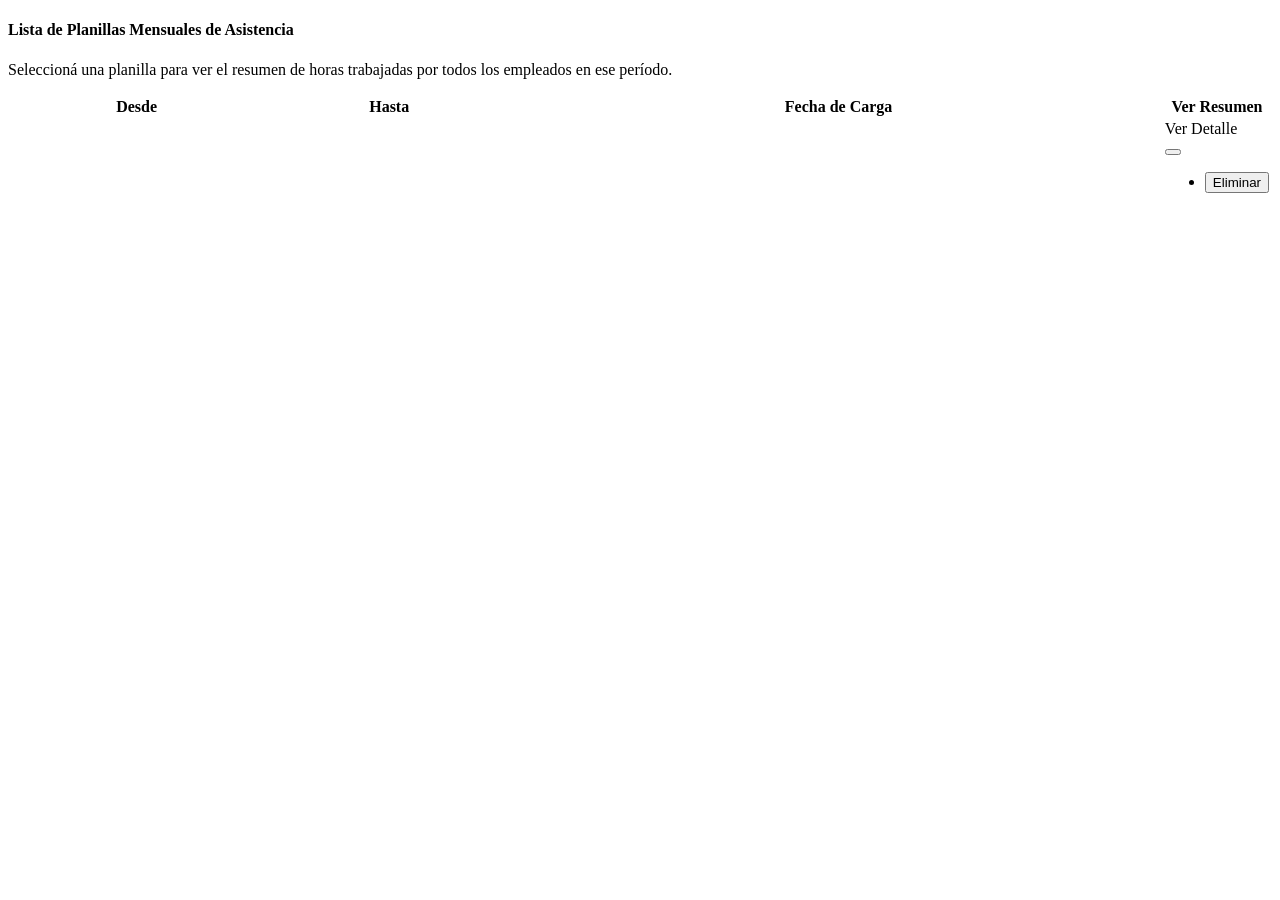
<file: src/main/resources/templates/asistencias/lista-logs.html>
<!DOCTYPE html>
<html lang="es" xmlns:th="http://www.thymeleaf.org">
<head th:replace="fragments/header :: head('Planillas de Asistencias- A-SIS')"><link rel="icon" th:href="@{/favicon.ico}" type="image/x-icon"/></head>
<body>

<div th:replace="fragments/header :: body"></div>
<main class="flex-fill">
    <div class="container">
        <div class="bloque-elevado px-5 py-4 mt-container">

            <div class="d-flex align-items-center mb-4">
                <a href="javascript:history.back()"
                   class="me-3 color-iconos d-flex align-items-center"
                   title="Volver atrás">
                    <i class="bi bi-arrow-left-circle me-1 fs-5"></i>
                </a>
                <i class="bi bi-calendar-check fs-5 me-2 color-iconos"></i>
                <h4 class="mb-0 text-h">Lista de Planillas Mensuales de Asistencia</h4>
            </div>

            <p class="mb-4">Seleccioná una planilla para ver el resumen de horas trabajadas por todos los empleados en
                ese período.</p>

            <!-- Tabla -->
            <!-- Sin table-responsive -->
                <table class="table table-bordered table-hover table-excel">
                    <thead class="table-dark">
                    <tr>
                        <th>Desde</th>
                        <th>Hasta</th>
                        <th>Fecha de Carga</th>
                        <th>Ver Resumen</th>
                    </tr>
                    </thead>
                    <tbody>
                    <tr th:each="log : ${logs}">
                        <td th:text="${#temporals.format(log.desde, 'dd/MM/yyyy')}"></td>
                        <td th:text="${#temporals.format(log.hasta, 'dd/MM/yyyy')}"></td>
                        <td th:text="${#temporals.format(log.fechaCarga, 'dd/MM/yyyy HH:mm')}"></td>
                        <td class="position-relative text-nowrap" style="width: 1%;">
                            <div class="d-flex align-items-center gap-2">

                                <!-- Botón Ver Detalle -->
                                <a th:href="@{/asistencias/resumen-por-log/{logId}(logId=${log.id})}"
                                   class="btn btn-outline-primary btn-sm">
                                    <i class="bi bi-eye"></i> Ver Detalle
                                </a>

                                <!-- Botón de menú -->
                                <div class="dropdown">
                                    <button class="btn btn-sm btn-outline-secondary dropdown-toggle" type="button"
                                            id="dropdownMenuBtn__[[${log.id}]]" data-bs-toggle="dropdown"
                                            aria-expanded="false">
                                        <i class="bi bi-three-dots-vertical"></i>
                                    </button>

                                    <!-- Menú desplegable -->
                                    <ul class="dropdown-menu" aria-labelledby="dropdownMenuBtn__[[${log.id}]]">
                                        <li>
                                            <form th:action="@{'/asistencias/logs/eliminar/' + ${log.id}}" method="post"
                                                  th:onsubmit="return confirm('¿Estás seguro de que querés eliminar este log?')">
                                                <button type="submit"
                                                        class="btn btn-sm btn-outline-danger">
                                                    <i class="bi bi-trash"></i> Eliminar
                                                </button>
                                            </form>
                                        </li>
                                    </ul>
                                </div>

                            </div>
                        </td>

                    </tr>
                    </tbody>
                </table>
        </div>

    </div>
    </div>
</main>

<div th:replace="fragments/footer :: footer"></div>
<script>
    document.addEventListener("DOMContentLoaded", () => {
      document.querySelectorAll("[id^='dropdownMenuBtn__']").forEach(btn => {
        btn.addEventListener("click", (e) => {
          e.stopPropagation(); // evita que el click se propague y cierre de inmediato

          // Cierra otros dropdowns abiertos
          document.querySelectorAll(".dropdown-menu.show").forEach(openMenu => {
            if (openMenu !== btn.nextElementSibling) {
              openMenu.classList.remove("show");
            }
          });

          // Alterna el dropdown actual
          const menu = btn.nextElementSibling;
          if (menu) {
            menu.classList.toggle("show");
          }
        });
      });

      // Cierra cualquier dropdown si haces click fuera
      document.addEventListener("click", () => {
        document.querySelectorAll(".dropdown-menu.show").forEach(menu => {
          menu.classList.remove("show");
        });
      });
    });
</script>

<!-- Bootstrap Bundle con Popper -->
<script src="https://cdn.jsdelivr.net/npm/bootstrap@5.3.3/dist/js/bootstrap.bundle.min.js"></script>

</body>
</html>
</file>
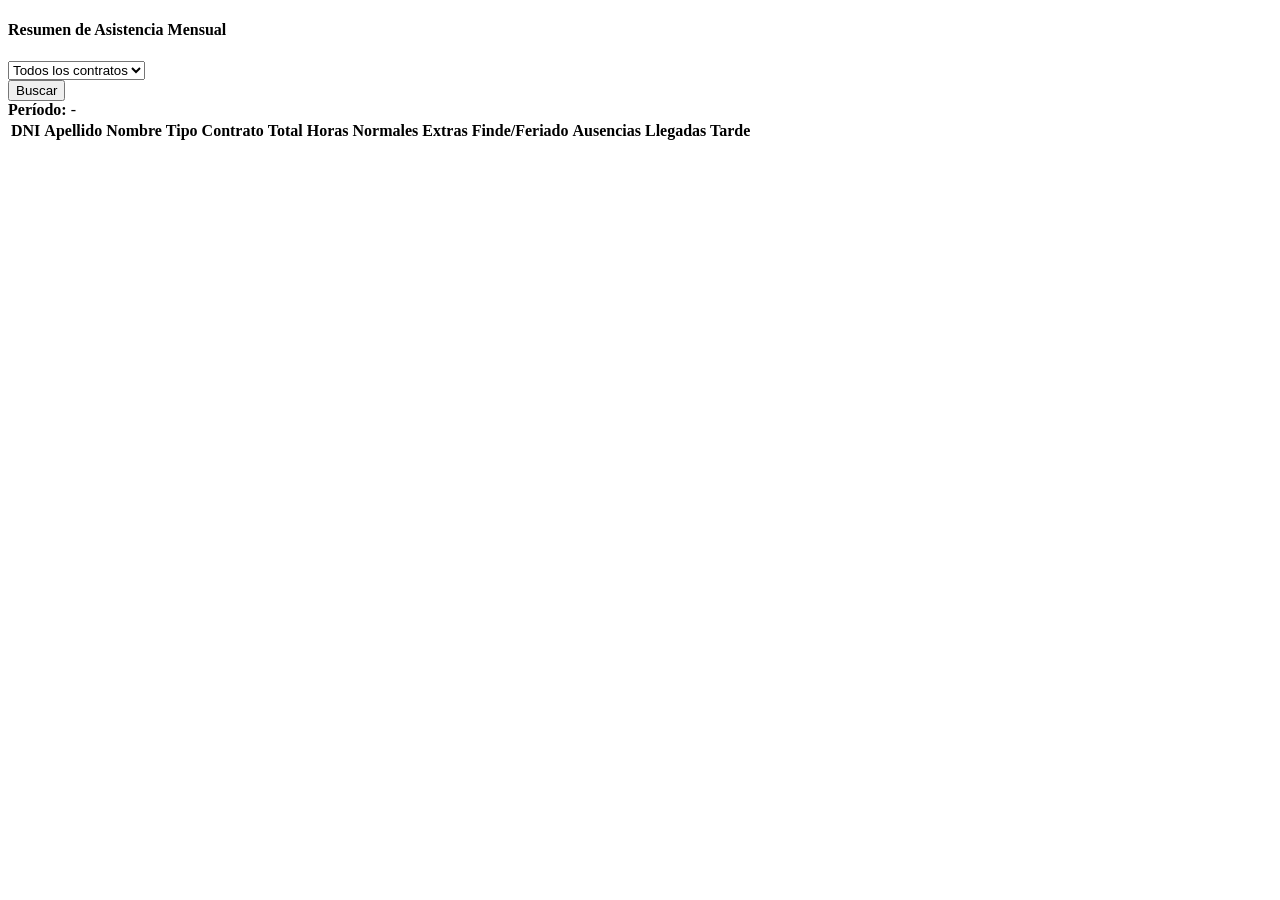
<file: src/main/resources/templates/asistencias/resumen-log.html>
<!DOCTYPE html>
<html lang="es" xmlns:th="http://www.thymeleaf.org">
<head th:replace="fragments/header :: head('Resumen por Log - A-SIS')">
    <link rel="icon" th:href="@{/favicon.ico}" type="image/x-icon"/>
</head>
<body>

<div th:replace="fragments/header :: body"></div>
<main class="flex-fill">
    <div class="container">
        <div class="bloque-elevado px-5 py-4 mt-container">

            <div class="d-flex align-items-center mb-4">
                <a th:href="${previousPage != null ? previousPage : '/'}"
                   class="me-3 color-iconos d-flex align-items-center"
                   title="Volver atrás">
                    <i class="bi bi-arrow-left-circle me-1 fs-5"></i>
                </a>
                <i class="bi bi-bar-chart-fill fs-5 me-2 color-iconos"></i>
                <h4 class="mb-0 text-h">Resumen de Asistencia Mensual</h4>
            </div>

            <script th:src="@{/js/navigation.js}" defer></script>

            <!-- Filtro por tipo de contrato -->
            <div class="row mb-4 align-items-center">
                <!-- Columna del filtro -->
                <div class="col-md-5">
                    <form method="get" th:action="@{/asistencias/resumen-por-log/{logId}(logId=${log.id})}"
                          class="row g-2 align-items-center">
                        <!-- Select con label integrado -->
                        <div class="col-md-7">
                            <div class="input-group">
                    <span class="input-group-text bg-light border-end-0 pe-1">
                        <i class="bi bi-funnel"></i>
                    </span>
                                <select id="tipoContrato" name="tipoContrato" class="form-select border-start-0 ps-1">
                                    <option value="">Todos los contratos</option>
                                    <option th:each="tipo : ${tiposContrato}"
                                            th:value="${tipo.name()}"
                                            th:text="${tipo}"
                                            th:selected="${tipoContratoSeleccionado != null and tipoContratoSeleccionado == tipo}">
                                    </option>
                                </select>
                            </div>
                        </div>

                        <!-- Botones -->
                        <div class="col-md-5">
                            <div class="d-flex">
                                <button type="submit" class="btn-action">
                                    <i class="bi bi-search me-1"></i> Buscar
                                </button>
                            </div>
                        </div>
                    </form>
                </div>

                <!-- Columna del período -->
                <div class="col-md-7">
                    <div class="d-flex justify-content-end align-items-center">
            <span class="badge bg-light text-dark fs-6">
                <strong>Período:</strong>
                <span th:text="${#temporals.format(log.desde, 'dd/MM/yyyy')}"></span> -
                <span th:text="${#temporals.format(log.hasta, 'dd/MM/yyyy')}"></span>
            </span>
                    </div>
                </div>
            </div>
            <!-- Tabla -->
            <div class="table-responsive">
                <table class="table table-bordered table-hover table-excel">
                    <thead class="table-dark">
                    <tr>
                        <th>DNI</th>
                        <th>Apellido</th>
                        <th>Nombre</th>
                        <th>Tipo Contrato</th>
                        <th>Total Horas</th>
                        <th>Normales</th>
                        <th>Extras</th>
                        <th>Finde/Feriado</th>
                        <th>Ausencias</th>
                        <th>Llegadas Tarde</th>
                    </tr>
                    </thead>
                    <tbody>
                    <tr th:each="e : ${resumen}"
                        th:attr="data-dni=${e.dni}"
                        class="clickable-row"
                        style="cursor:pointer;">
                        <td th:text="${e.dni}"></td>
                        <td th:text="${e.apellido}"></td>
                        <td th:text="${e.nombre}"></td>
                        <td th:text="${e.tipoContrato}"></td>
                        <td th:text="${#numbers.formatDecimal(e.totalHoras, 1, 1)}"></td>
                        <td th:text="${#numbers.formatDecimal(e.totalNormales, 1, 1)}"></td>
                        <td th:text="${#numbers.formatDecimal(e.totalExtras, 1, 1)}"></td>
                        <td th:text="${#numbers.formatDecimal(e.totalFinde, 1, 1)}"></td>
                        <td th:text="${e.totalAusencias}"></td>
                        <td th:text="${e.totalLlegadasTarde}"></td>
                    </tr>
                    </tbody>
                </table>
            </div>

        </div>
    </div>
</main>

<div th:replace="fragments/footer :: footer"></div>
<script th:inline="javascript">
    document.addEventListener("DOMContentLoaded", function () {
    const rows = document.querySelectorAll(".clickable-row");
    const desde = /*[[${#temporals.format(log.desde, 'yyyy-MM-dd')}]]*/ '2025-06-21';
    const hasta = /*[[${#temporals.format(log.hasta, 'yyyy-MM-dd')}]]*/ '2025-07-20';

    rows.forEach(row => {
        row.addEventListener("click", () => {
            const dni = row.getAttribute("data-dni");
            const url = `/asistencias/detalle?dni=${dni}&desde=${desde}&hasta=${hasta}`;
            window.open(url, '_blank'); // <-- abre en nueva pestaña
        });
    });
});

</script>

</body>
</html>
</file>
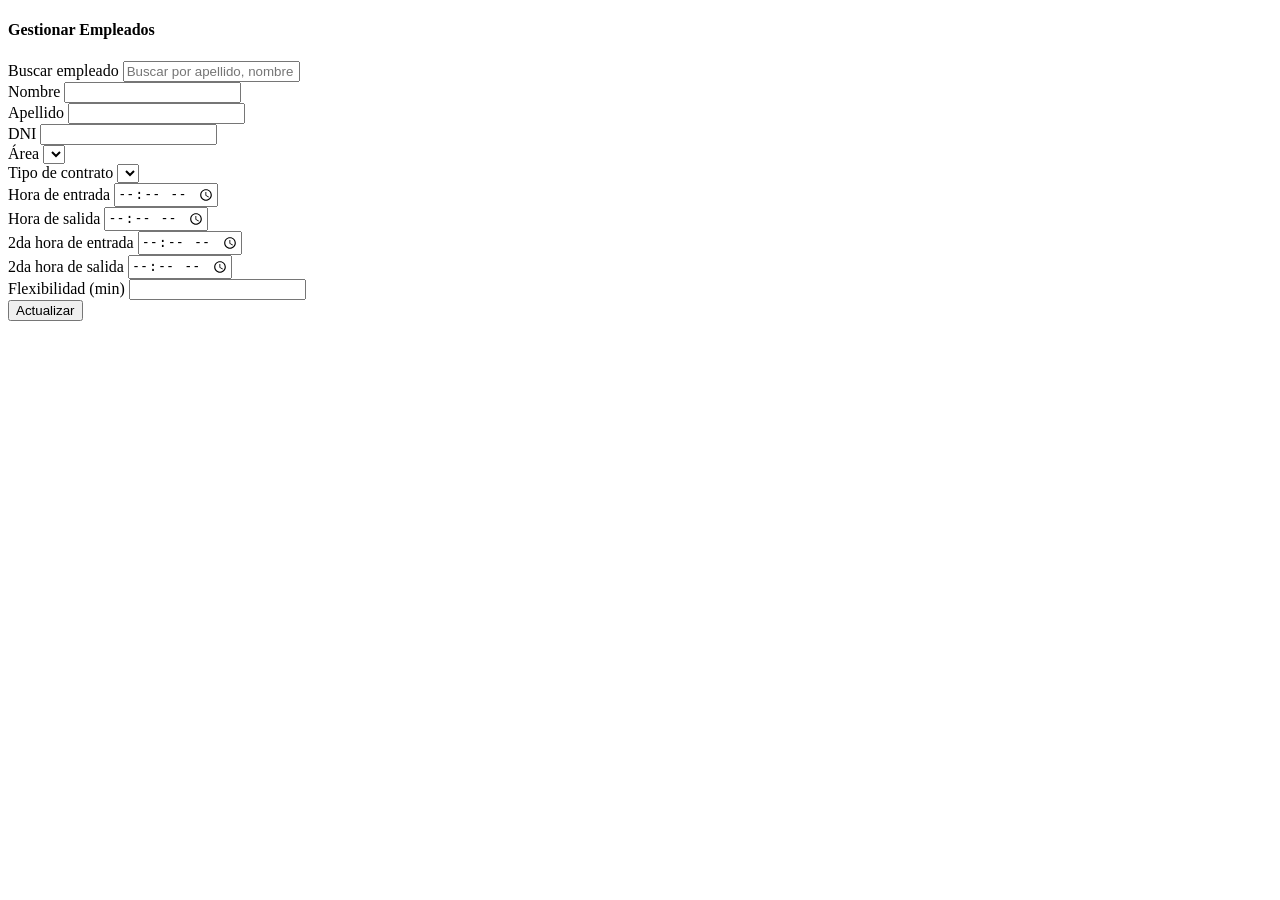
<file: src/main/resources/templates/empleados/buscar-editar.html>
<!DOCTYPE html>
<html lang="es" xmlns:th="http://www.thymeleaf.org">
<head th:replace="fragments/header :: head('Editar Empleado - A-SIS')"><link rel="icon" th:href="@{/favicon.ico}" type="image/x-icon"/></head>

<body>

<div th:replace="fragments/header :: body"></div>
<main class="flex-fill">
  <div class="container">
    <div class="bloque-elevado px-5 py-4 mt-container">

      <div class="d-flex align-items-center mb-4">
        <a href="javascript:history.back()"
           class="me-3 color-iconos d-flex align-items-center"
           title="Volver atrás">
          <i class="bi bi-arrow-left-circle me-1 fs-5"></i>
        </a>
        <i class="bi bi-person-lines-fill fs-5 me-2 color-iconos"></i>
        <h4 class="mb-0 text-h">Gestionar Empleados</h4>
      </div>


      <!-- Formulario de búsqueda -->
      <div class="mb-4">
        <div class="form-group d-flex flex-column position-relative">
          <label for="empleado" class="form-label">Buscar empleado</label>
          <input type="text" id="empleado" class="form-control"
                 placeholder="Buscar por apellido, nombre o DNI" autocomplete="off">

          <div id="sugerencias" class="list-group position-absolute w-100 z-3"
               style="top: 100%; max-height: 200px; overflow-y: auto; display: none;"></div>
        </div>
      </div>

      <!-- Mensaje flash -->
      <div th:if="${mensaje}" class="alert alert-success" th:text="${mensaje}"></div>

      <!-- Formulario de empleado -->
      <form id="formEditarEmpleado" th:action="@{/empleados/actualizar}" method="post" class="mt-4">
        <input type="hidden" name="id" th:value="${empleado.id}">

        <!-- Primera fila -->
        <div class="row mb-3">
          <div class="col">
            <label for="nombre" class="form-label">Nombre</label>
            <input id="nombre" name="nombre" type="text" class="form-control"
                   th:value="${empleado.nombre}" required>
          </div>

          <div class="col">
            <label for="apellido" class="form-label">Apellido</label>
            <input id="apellido" name="apellido" type="text" class="form-control"
                   th:value="${empleado.apellido}" required>
          </div>

          <div class="col">
            <label for="dni" class="form-label">DNI</label>
            <input id="dni" name="dni" type="text" class="form-control"
                   th:value="${empleado.dni}" required>
          </div>

          <div class="col">
            <label for="area" class="form-label">Área</label>
            <select id="area" name="area.id" class="form-select">
              <option th:each="a : ${areas}"
                      th:value="${a.id}"
                      th:text="${a.nombre}"
                      th:selected="${empleado.area != null} ? ${a.id} == ${empleado.area.id} : false">
              </option>
            </select>
          </div>

          <div class="col">
            <label for="tipoContrato" class="form-label">Tipo de contrato</label>
            <select id="tipoContrato" name="tipoContrato" class="form-select">
              <option th:each="tipo : ${tiposContrato}"
                      th:value="${tipo}"
                      th:text="${tipo.label}"
                      th:selected="${empleado.tipoContrato != null} ? ${tipo} == ${empleado.tipoContrato} : false">
              </option>
            </select>
          </div>
        </div>

        <!-- Segunda fila -->
        <div class="row mb-3">
          <div class="col">
            <label for="horaEntrada" class="form-label">Hora de entrada</label>
            <input id="horaEntrada" name="horaEntrada" type="time" class="form-control"
                   th:value="${#temporals.format(empleado.horaEntrada, 'HH:mm')}" required>
          </div>

          <div class="col">
            <label for="horaSalida" class="form-label">Hora de salida</label>
            <input id="horaSalida" name="horaSalida" type="time" class="form-control"
                   th:value="${#temporals.format(empleado.horaSalida, 'HH:mm')}" required>
          </div>

          <div class="col">
            <label for="horaEntrada2" class="form-label">2da hora de entrada</label>
            <input id="horaEntrada2" name="horaEntrada2" type="time" class="form-control"
                   th:value="${empleado.horaEntrada2 != null} ? ${#temporals.format(empleado.horaEntrada2, 'HH:mm')} : ''">
          </div>

          <div class="col">
            <label for="horaSalida2" class="form-label">2da hora de salida</label>
            <input id="horaSalida2" name="horaSalida2" type="time" class="form-control"
                   th:value="${empleado.horaSalida2 != null} ? ${#temporals.format(empleado.horaSalida2, 'HH:mm')} : ''">
          </div>

          <div class="col">
            <label for="flexMinutos" class="form-label">Flexibilidad (min)</label>
            <input id="flexMinutos" name="flexMinutos" type="number" class="form-control"
                   th:value="${empleado.flexMinutos}" readonly>
          </div>

          <div class="col d-flex align-items-end">
            <button type="submit" class="btn-action btn-nowrap w-100">
              <i class="bi bi-save me-1"></i> Actualizar
            </button>
          </div>
        </div>
      </form>

    </div>
  </div>
</main>

<div th:replace="fragments/footer :: footer"></div>
</body>
</html>
</file>
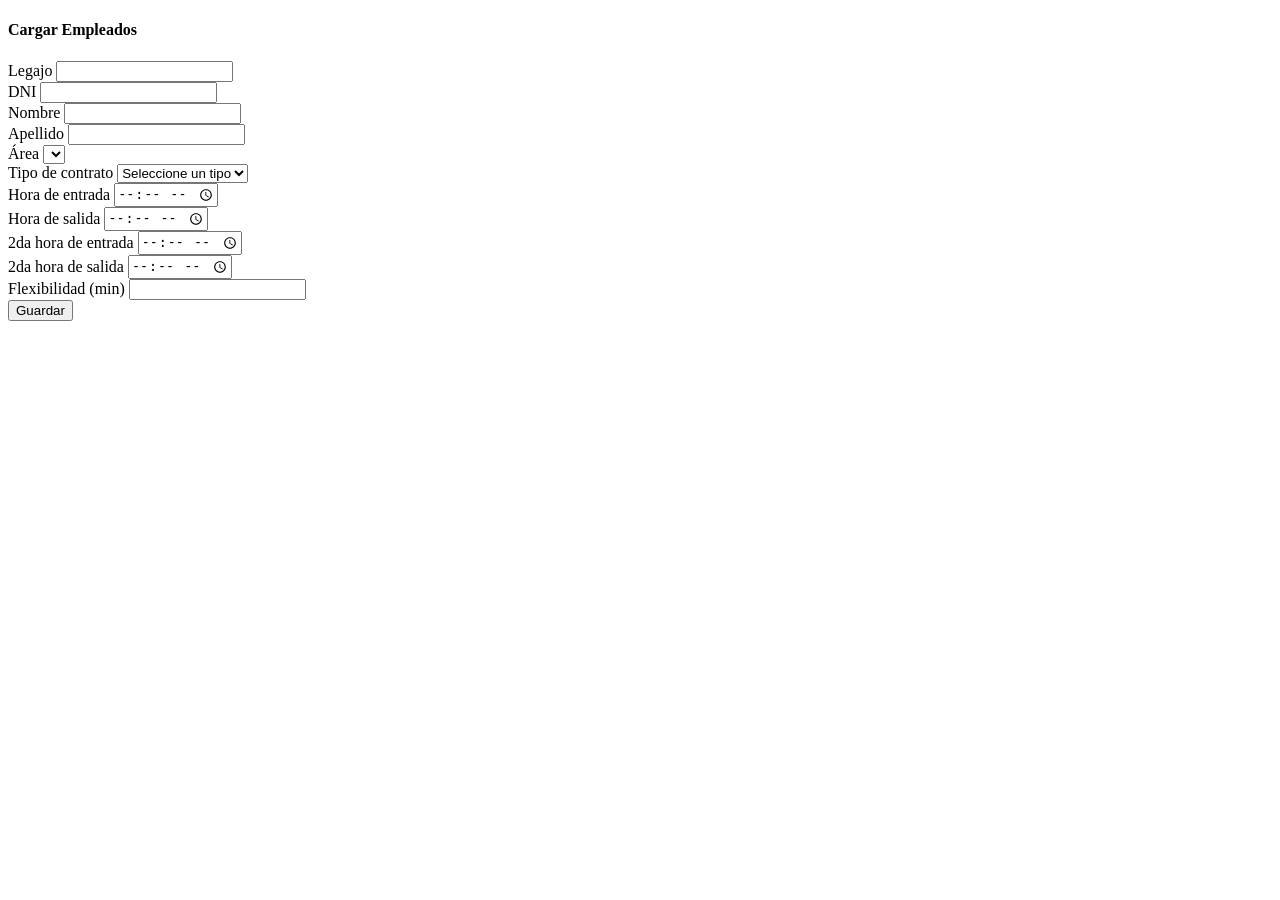
<file: src/main/resources/templates/empleados/carga.html>
<!DOCTYPE html>
<html lang="es" xmlns:th="http://www.thymeleaf.org">
<head th:replace="fragments/header :: head('Cargar Empleado - A-SIS')"><link rel="icon" th:href="@{/favicon.ico}" type="image/x-icon"/></head>
<body>

<div th:replace="fragments/header :: body"></div>

<main class="flex-fill">
    <div class="container">
        <div class="bloque-elevado px-5 py-4 mt-container">

            <div class="d-flex align-items-center mb-4">
                <a href="javascript:history.back()"
                   class="me-3 color-iconos d-flex align-items-center"
                   title="Volver atrás">
                    <i class="bi bi-arrow-left-circle me-1 fs-5"></i>
                </a>
                <i class="bi bi-person-down fs-5 me-2 color-iconos"></i>
                <h4 class="mb-0 text-h">Cargar Empleados</h4>
            </div>

            <!-- Formulario de empleado -->
            <form th:action="@{/empleados/guardar}" method="post" class="mt-4">

                <div class="row mb-3">
                    <div class="col-2">
                        <label for="legajo" class="form-label">Legajo</label>
                        <input id="legajo" name="legajo" type="text" class="form-control"
                               th:value="${empleado.legajo != null} ? ${empleado.legajo} : ''">
                    </div>

                    <div class="col">
                        <label for="dni" class="form-label">DNI</label>
                        <input id="dni" name="dni" type="text" class="form-control" required
                               th:value="${empleado.dni}">
                    </div>

                    <div class="col">
                        <label for="nombre" class="form-label">Nombre</label>
                        <input id="nombre" name="nombre" type="text" class="form-control" required
                               th:value="${empleado.nombre}">
                    </div>

                    <div class="col">
                        <label for="apellido" class="form-label">Apellido</label>
                        <input id="apellido" name="apellido" type="text" class="form-control" required
                               th:value="${empleado.apellido}">
                    </div>

                    <div class="col">
                        <label for="area" class="form-label">Área</label>
                        <select id="area" name="area.id" class="form-select">
                            <option th:each="a : ${areas}"
                                    th:value="${a.id}"
                                    th:text="${a.nombre}"
                                    th:selected="${empleado.area != null} ? ${a.id} == ${empleado.area.id} : false">
                            </option>
                        </select>
                    </div>

                    <div class="col">
                        <label for="tipoContrato" class="form-label">Tipo de contrato</label>
                        <select id="tipoContrato" name="tipoContrato" class="form-select">
                            <option value="" disabled selected>Seleccione un tipo</option>
                            <option th:each="tipo : ${tiposContrato}"
                                    th:value="${tipo}"
                                    th:text="${tipo.label}"
                                    th:selected="${empleado.tipoContrato != null} ? ${tipo} == ${empleado.tipoContrato} : false">
                            </option>
                        </select>
                    </div>
                </div>


                <div class="row mb-3">
                    <div class="col">
                        <label for="horaEntrada" class="form-label">Hora de entrada</label>
                        <input id="horaEntrada" name="horaEntrada" type="time" class="form-control"
                               th:value="${empleado.horaEntrada}" required>
                    </div>

                    <div class="col">
                        <label for="horaSalida" class="form-label">Hora de salida</label>
                        <input id="horaSalida" name="horaSalida" type="time" class="form-control"
                               th:value="${empleado.horaSalida}" required>
                    </div>

                    <div class="col">
                        <label for="horaEntrada2" class="form-label">2da hora de entrada</label>
                        <input id="horaEntrada2" name="horaEntrada2" type="time" class="form-control"
                               th:value="${empleado.horaEntrada2}">
                    </div>

                    <div class="col">
                        <label for="horaSalida2" class="form-label">2da hora de salida</label>
                        <input id="horaSalida2" name="horaSalida2" type="time" class="form-control"
                               th:value="${empleado.horaSalida2}">
                    </div>

                    <div class="col">
                        <label for="flexMinutos" class="form-label">Flexibilidad (min)</label>
                        <input id="flexMinutos" name="flexMinutos" type="number" class="form-control"
                               th:value="${empleado.flexMinutos}" readonly>
                    </div>

                    <div class="col d-flex align-items-end">
                        <button type="submit" class="btn-action btn-nowrap w-100">
                            <i class="bi bi-save me-1"></i> Guardar
                        </button>
                    </div>
                </div>
            </form>

            <p th:if="${mensaje}" th:text="${mensaje}" class="mt-3 text-success"></p>
        </div>
    </div>
</main>

<div th:replace="fragments/footer :: footer"></div>
</body>
</html>
</file>
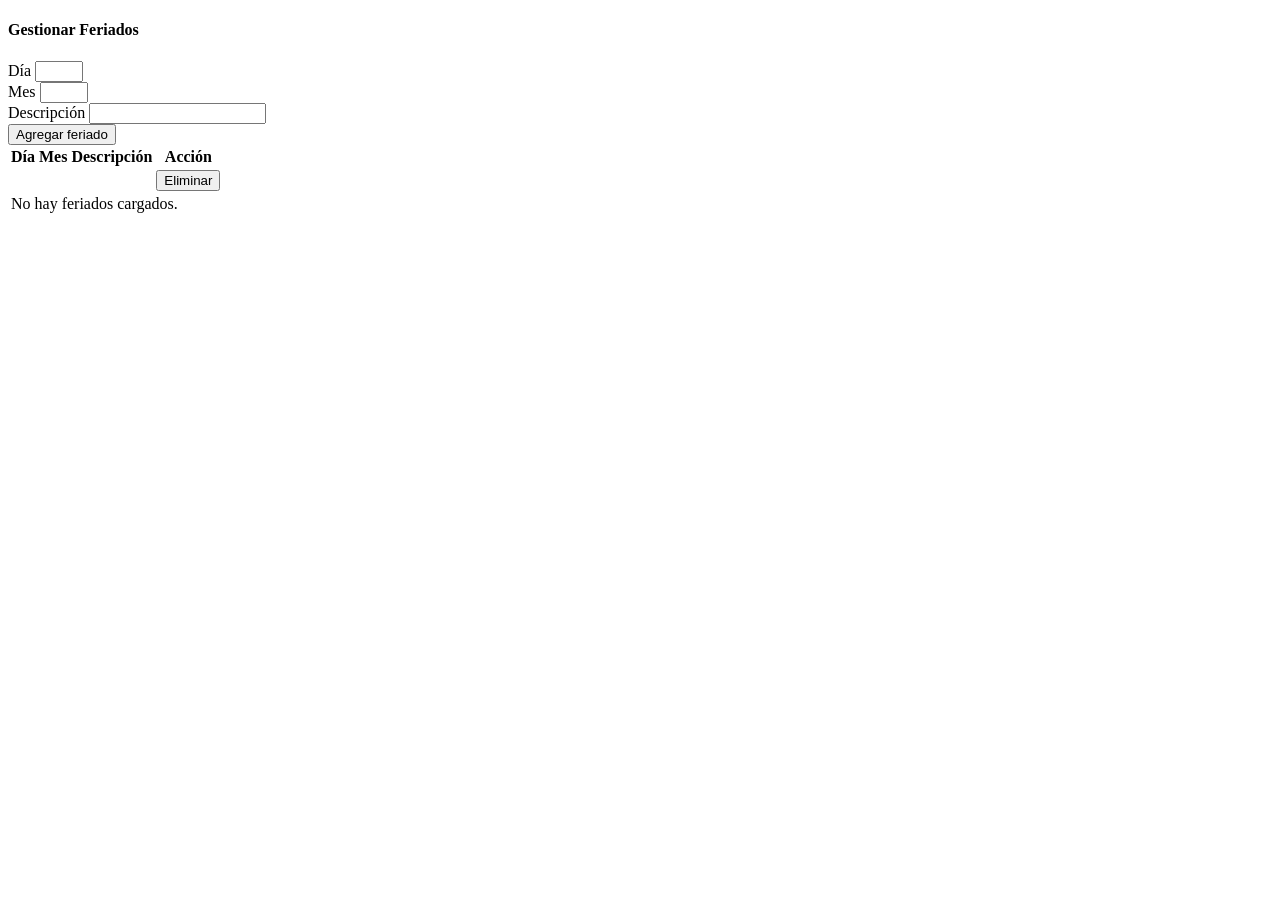
<file: src/main/resources/templates/feriados/lista.html>
<!DOCTYPE html>
<html lang="es" xmlns:th="http://www.thymeleaf.org">
<head th:replace="fragments/header :: head('Feriados - A-SIS')"><link rel="icon" th:href="@{/favicon.ico}" type="image/x-icon"/></head>
<body>
<div th:replace="fragments/header :: body"></div>
<main class="flex-fill">
    <div class="container">
        <div class="bloque-elevado px-5 py-4 mt-container">
            <div class="d-flex align-items-center mb-4">
                <a href="javascript:history.back()"
                   class="me-3 color-iconos d-flex align-items-center"
                   title="Volver atrás">
                    <i class="bi bi-arrow-left-circle me-1 fs-5"></i>
                </a>
                <i class="bi bi-calendar-x fs-5 me-2 color-iconos"></i>
                <h4 class="mb-0 text-h">Gestionar Feriados</h4>
            </div>


            <!-- Formulario para agregar feriado -->
            <form th:action="@{/feriados/guardar}" method="post" class="row g-3 mb-4">
                <div class="col-md-4">
                    <label for="dia" class="form-label">Día</label>
                    <input type="number" class="form-control" id="dia" name="dia" min="1" max="31"
                           th:value="${feriadoNuevo.dia}" required>
                </div>
                <div class="col-md-4">
                    <label for="mes" class="form-label">Mes</label>
                    <input type="number" class="form-control" id="mes" name="mes" min="1" max="12"
                           th:value="${feriadoNuevo.mes}" required>
                </div>
                <div class="col-md-4">
                    <label for="descripcion" class="form-label">Descripción</label>
                    <input type="text" class="form-control" id="descripcion" name="descripcion"
                           th:value="${feriadoNuevo.descripcion}" required>
                </div>
                <div class="col-12 d-flex justify-content-end">
                    <button type="submit" class="btn-action">
                        <i class="bi bi-plus-circle me-1"></i> Agregar feriado
                    </button>
                </div>
            </form>

            <!-- Lista de feriados -->
            <table class="table table-bordered align-middle">
                <thead>
                <tr class="table-light">
                    <th class="text-center">Día</th>
                    <th class="text-center">Mes</th>
                    <th>Descripción</th>
                    <th class="text-center">Acción</th>
                </tr>
                </thead>
                <tbody>
                <tr th:each="f : ${feriados}">
                    <td class="text-center" th:text="${f.dia}"></td>
                    <td class="text-center" th:text="${f.mes}"></td>
                    <td th:text="${f.descripcion}"></td>
                    <td class="text-center">
                        <form th:action="@{/feriados/eliminar/{id}(id=${f.id})}" method="post" th:onsubmit="return confirm('¿Eliminar feriado?')">
                            <button type="submit" class="btn btn-sm btn-outline-danger">
                                <i class="bi bi-trash"></i> Eliminar
                            </button>
                        </form>
                    </td>
                </tr>
                <tr th:if="${feriados.empty}">
                    <td colspan="4" class="text-center text-muted">No hay feriados cargados.</td>
                </tr>
                </tbody>
            </table>
        </div>
    </div>
</main>

<div th:replace="fragments/footer :: footer"></div>
</body>
</html>
</file>
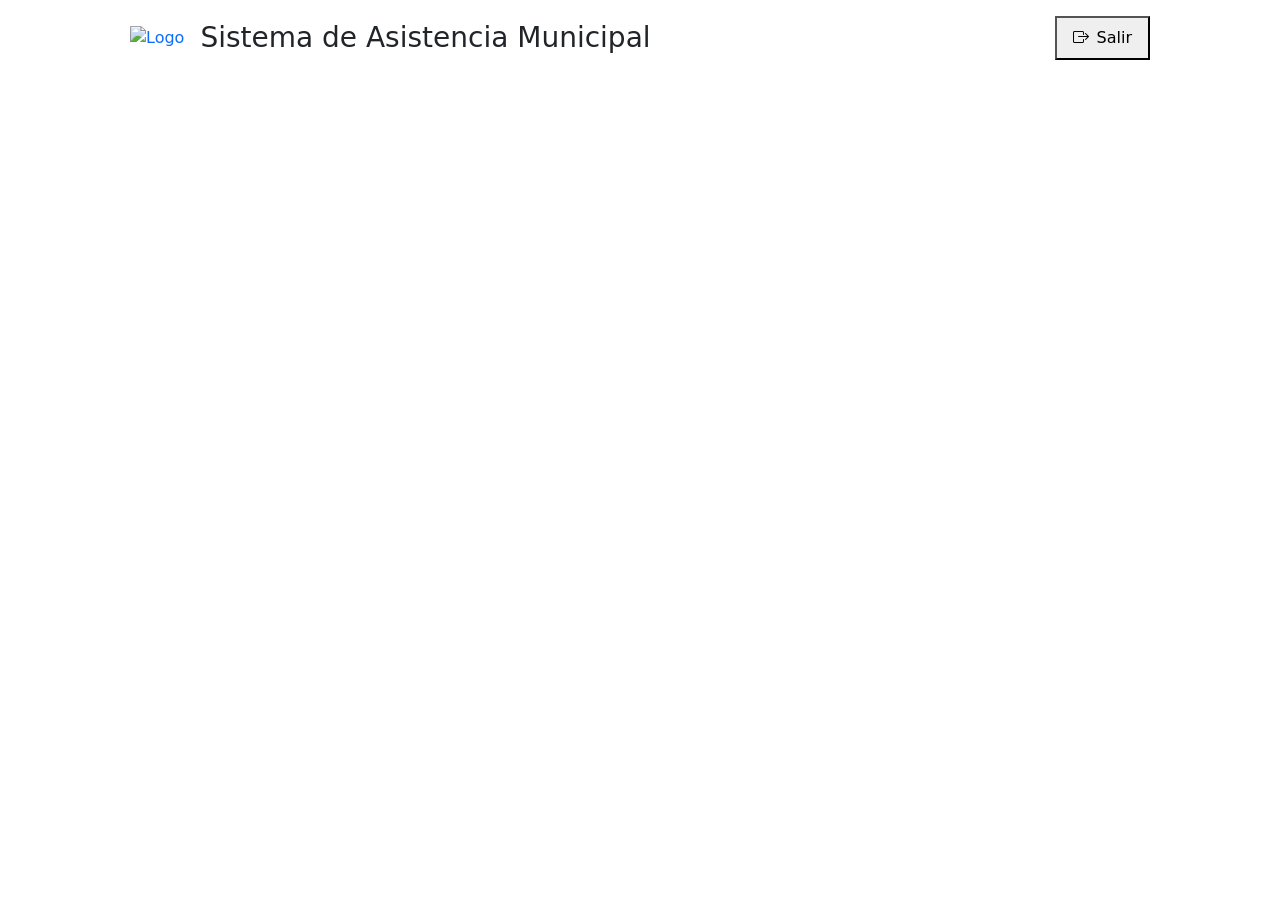
<file: src/main/resources/templates/fragments/header.html>
<!DOCTYPE html>
<html lang="es" xmlns:th="http://www.thymeleaf.org">
<head th:fragment="head(titulo)">
    <meta charset="UTF-8">
    <title th:text="${titulo}">A-SIS</title>
    <meta name="viewport" content="width=device-width, initial-scale=1">

    <link rel="stylesheet" th:href="@{/css/styles.css}">
    <link href="https://cdn.jsdelivr.net/npm/bootstrap@5.3.3/dist/css/bootstrap.min.css" rel="stylesheet">
    <link href="https://cdn.jsdelivr.net/npm/bootstrap-icons@1.10.5/font/bootstrap-icons.css" rel="stylesheet">
</head>
<body class="d-flex flex-column min-vh-100">

<!-- Navbar -->
<div class="container">
    <nav class="navbar navbar-light bg-white px-5 py-3">
        <div class="d-flex align-items-center">
            <a th:href="@{/}" class="d-flex align-items-center text-decoration-none">
                <img th:src="@{/img/asis-logo.png}" alt="Logo" class="logo me-3">
                <span class="h3 mb-0 text-dark">Sistema de Asistencia Municipal</span>
            </a>
        </div>

        <div class="ms-auto">
            <!-- Botón que trigger el modal -->
            <button class="btn-salir px-3 py-2" data-bs-toggle="modal" data-bs-target="#confirmarSalidaModal">
                <i class="bi bi-box-arrow-right me-2"></i>Salir
            </button>
        </div>
    </nav>
</div>

<!-- Modal de Confirmación -->
<div class="modal fade" id="confirmarSalidaModal" tabindex="-1" aria-labelledby="confirmarSalidaModalLabel" aria-hidden="true">
    <div class="modal-dialog modal-dialog-centered">
        <div class="modal-content">
            <div class="modal-header">
                <h5 class="modal-title" id="confirmarSalidaModalLabel">Confirmar salida</h5>
                <button type="button" class="btn-close" data-bs-dismiss="modal" aria-label="Close"></button>
            </div>
            <div class="modal-body">
                <p>¿Está seguro que desea cerrar la sesión?</p>
            </div>
            <div class="modal-footer">
                <button type="button" class="btn btn-secondary" data-bs-dismiss="modal">Cancelar</button>
                <!-- Formulario para cerrar sesión -->
                <form th:action="@{/logout}" method="post">
                    <input type="hidden" th:name="${_csrf.parameterName}" th:value="${_csrf.token}"/>
                    <button type="submit" class="btn btn-danger">
                        <i class="bi bi-box-arrow-right me-1"></i> Sí, salir
                    </button>
                </form>
            </div>
        </div>
    </div>
</div>

<!-- Scripts necesarios para Bootstrap -->
<script src="https://cdn.jsdelivr.net/npm/bootstrap@5.3.3/dist/js/bootstrap.bundle.min.js"></script>

</body>
</html>
</file>
